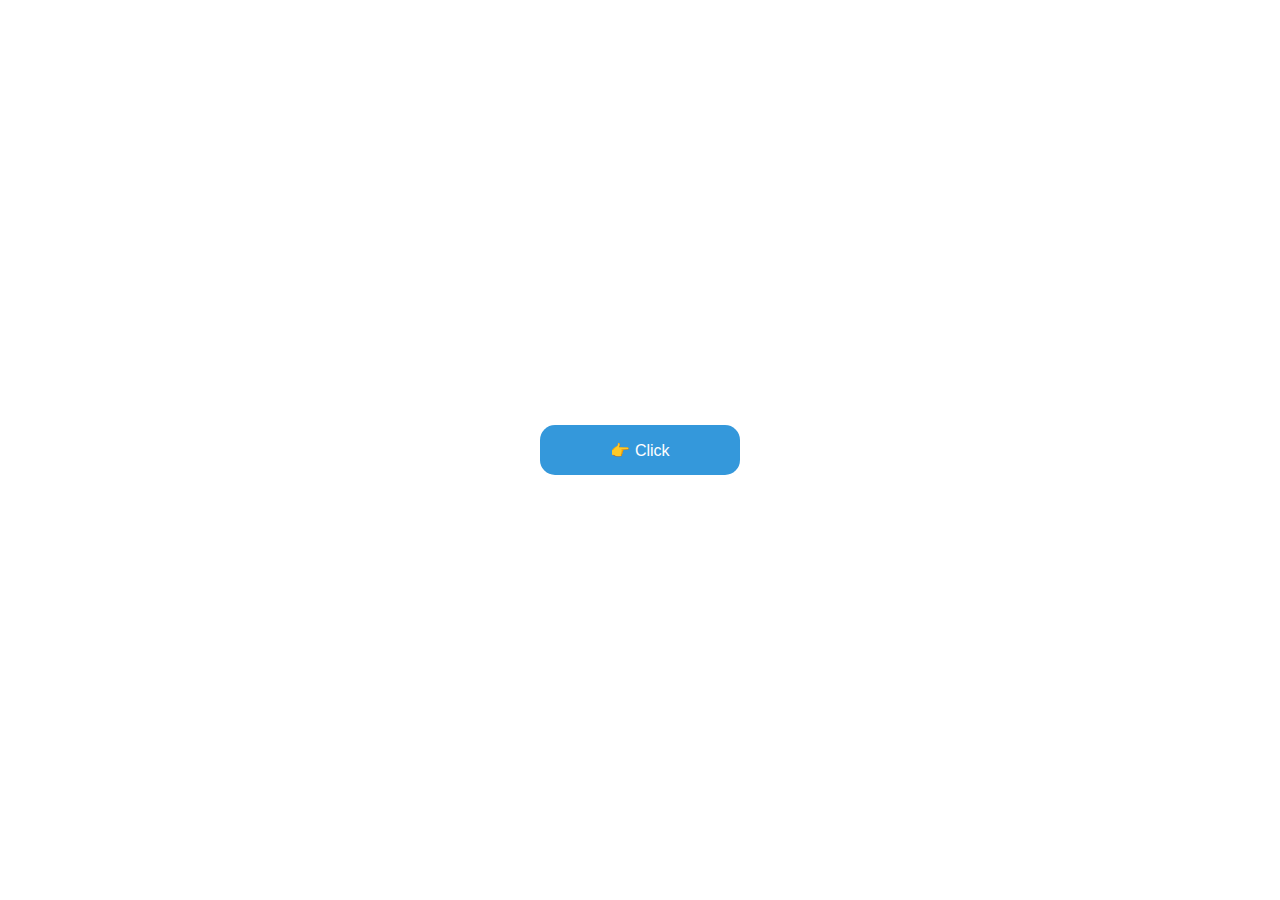
<file: 019-modal/index.html>
<!DOCTYPE html>
<html lang="en">
  <head>
    <meta charset="UTF-8" />
    <meta http-equiv="X-UA-Compatible" content="IE=edge" />
    <meta name="viewport" content="width=device-width, initial-scale=1.0" />
    <link rel="stylesheet" href="style.css" />
    <title>Document</title>
  </head>
  <body>
    <button class="open">👉 Click</button>

    <div class="container">
      <div class="modal">
        <h2>Lorem, ipsum dolor.</h2>
        <p>
          Lorem, ipsum dolor sit amet consectetur adipisicing elit. Reiciendis,
          excepturi?
        </p>
        <button class="close">Close</button>
      </div>
    </div>

    <script src="./index.js"></script>
  </body>
</html>
</file>
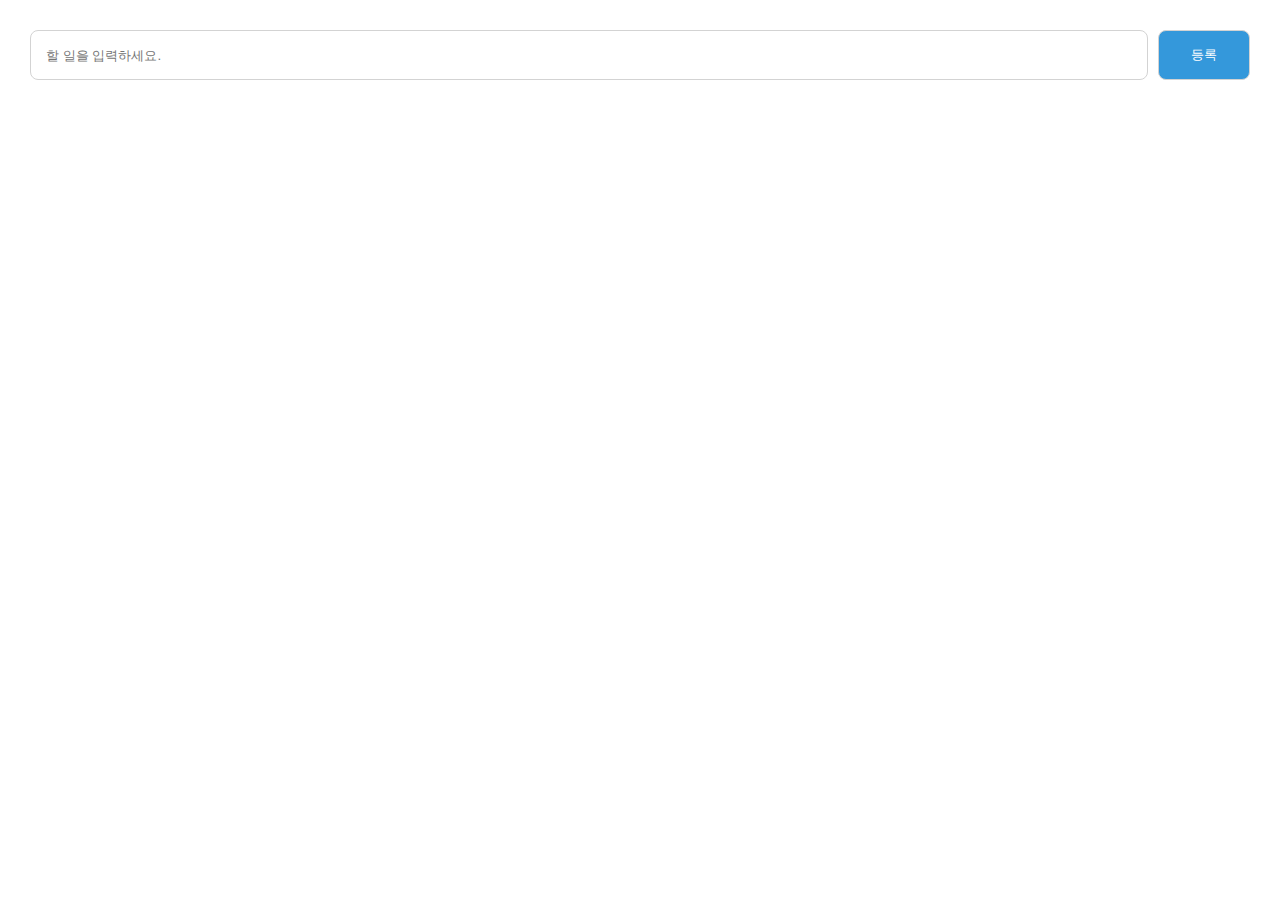
<file: 020-todos/index.html>
<!DOCTYPE html>
<html lang="en">
  <head>
    <meta charset="UTF-8" />
    <meta http-equiv="X-UA-Compatible" content="IE=edge" />
    <meta name="viewport" content="width=device-width, initial-scale=1.0" />
    <link rel="stylesheet" href="style.css" />
    <title>Document</title>
  </head>
  <body>
    <form>
      <input type="text" placeholder="할 일을 입력하세요." />
      <button>등록</button>
    </form>

    <ul></ul>

    <script src="./index.js"></script>
  </body>
</html>
</file>
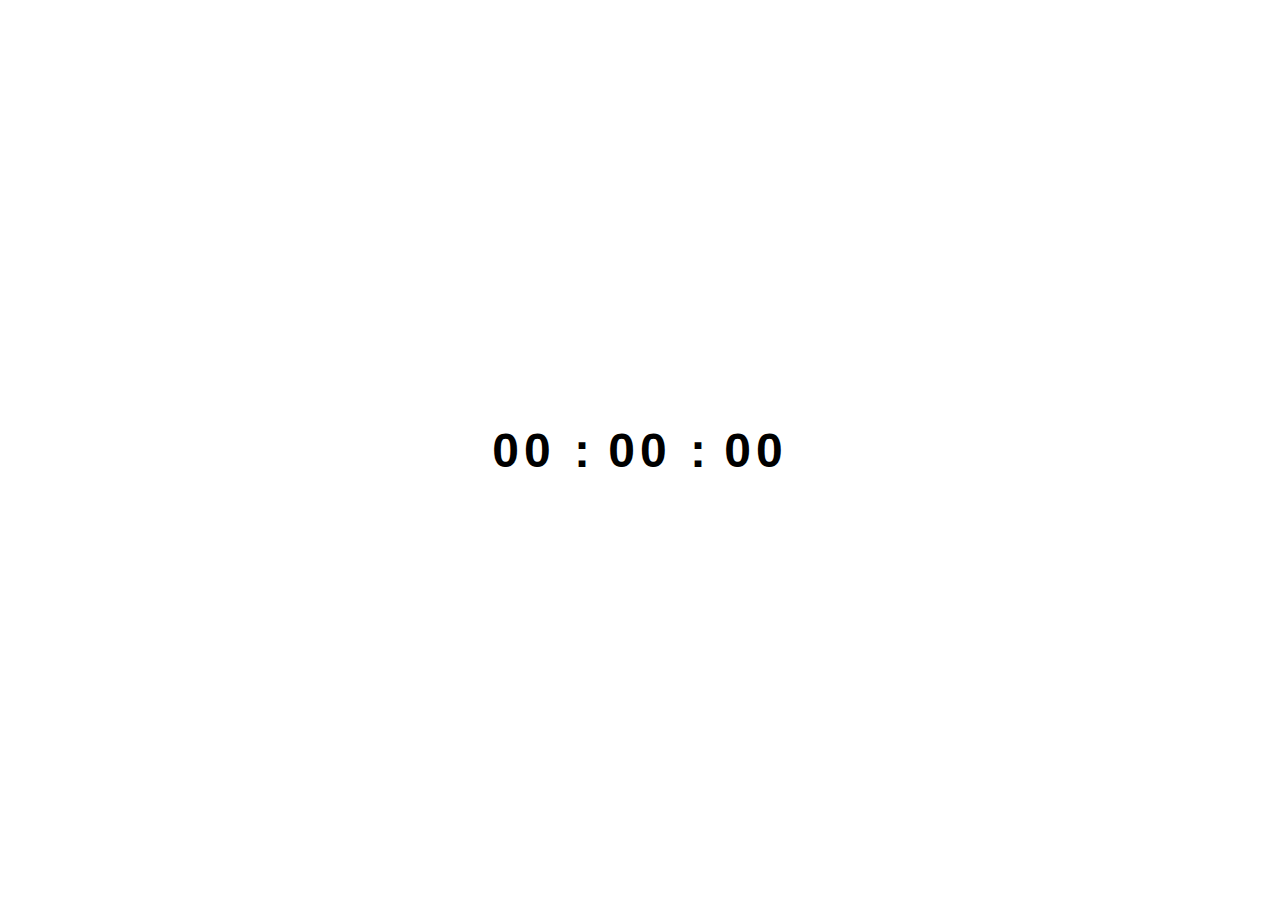
<file: 021-clock/index.html>
<!DOCTYPE html>
<html lang="en">
  <head>
    <meta charset="UTF-8" />
    <meta http-equiv="X-UA-Compatible" content="IE=edge" />
    <meta name="viewport" content="width=device-width, initial-scale=1.0" />
    <link rel="stylesheet" href="style.css" />
    <title>Document</title>
  </head>
  <body>
    <div class="time hour">00</div>
    <div class="divider">:</div>
    <div class="time min">00</div>
    <div class="divider">:</div>
    <div class="time sec">00</div>

    <script src="./index.js"></script>
  </body>
</html>
</file>
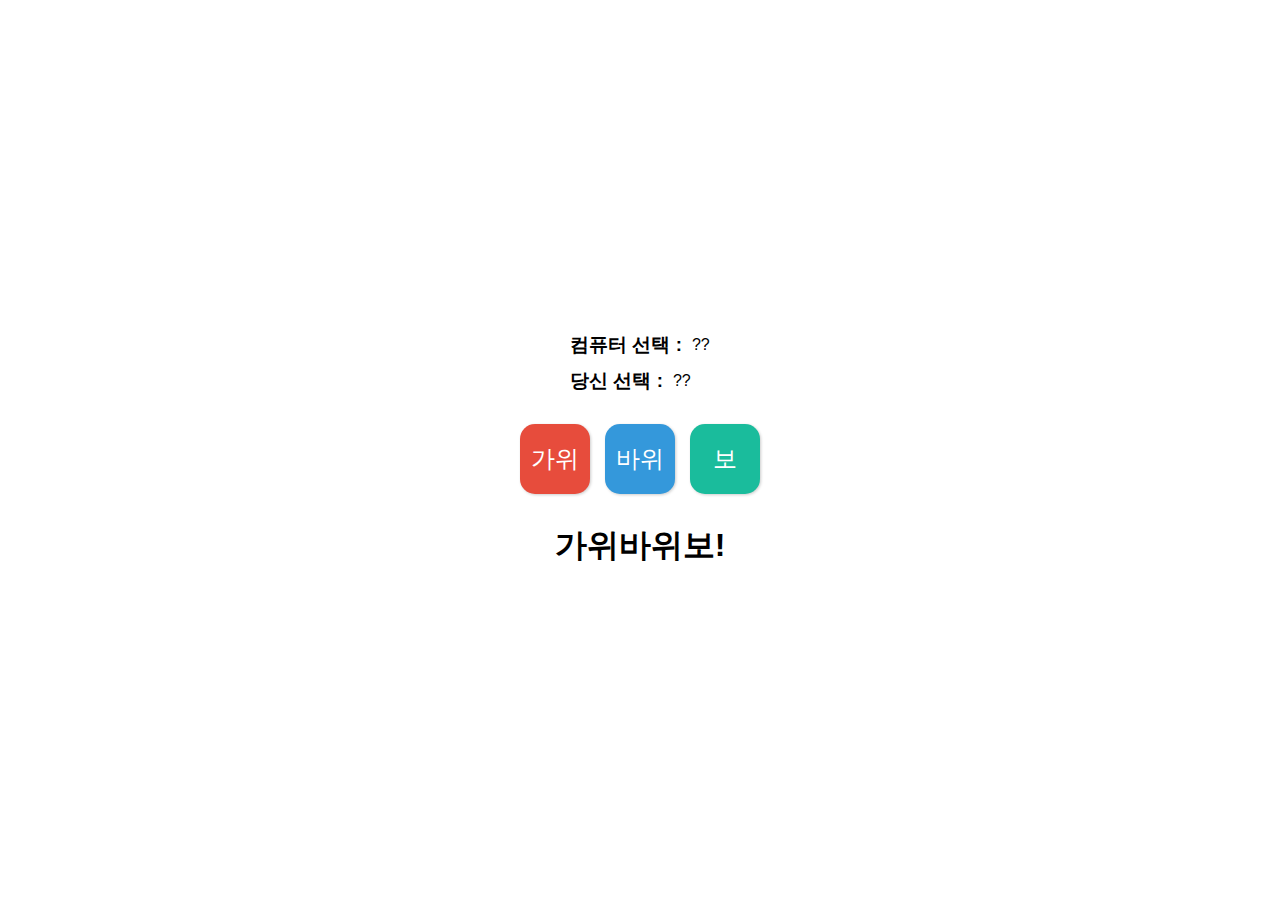
<file: 022-rock-paper-scissors/index.html>
<!DOCTYPE html>
<html lang="en">
  <head>
    <meta charset="UTF-8" />
    <meta http-equiv="X-UA-Compatible" content="IE=edge" />
    <meta name="viewport" content="width=device-width, initial-scale=1.0" />
    <link rel="stylesheet" href="style.css" />
    <title>Document</title>
  </head>
  <body>
    <div class="container">
      <div class="block">
        <h3>컴퓨터 선택 :</h3>
        <p class="computer-choice">??</p>
      </div>
      <div class="block">
        <h3>당신 선택 :</h3>
        <p class="you-choice">??</p>
      </div>
    </div>

    <div class="buttons">
      <button class="red">가위</button>
      <button class="blue">바위</button>
      <button class="green">보</button>
    </div>

    <div class="result">가위바위보!</div>

    <script src="./index.js"></script>
  </body>
</html>
</file>
<file: 019-modal/style.css>
* {
  margin: 0;
  padding: 0;
  box-sizing: border-box;
}

body {
  font-family: -apple-system, BlinkMacSystemFont, 'Segoe UI', Roboto, Oxygen,
    Ubuntu, Cantarell, 'Open Sans', 'Helvetica Neue', sans-serif;
  display: flex;
  height: 100vh;
  flex-direction: column;
  justify-content: center;
  align-items: center;
}

button {
  height: 50px;
  border-radius: 15px;
  border: none;
  width: 200px;
  color: white;
  background-color: #3498db;
  cursor: pointer;
  font-size: 1rem;
}

button:hover {
  background-color: #2980b9;
}

.container {
  position: absolute;
  top: 0;
  left: 0;
  width: 100vw;
  height: 100vh;
  display: none;
  flex-direction: column;
  justify-content: center;
  align-items: center;
}

.modal {
  display: flex;
  flex-direction: column;
  justify-content: center;
  align-items: center;
  max-width: 80%;
  row-gap: 15px;
  padding: 30px;
  border: 1px solid lightgray;
  border-radius: 7px;
  box-shadow: 3px 5px 15px rgba(0, 0, 0, 0.2);
}
</file>
<file: 020-todos/style.css>
* {
  margin: 0;
  padding: 0;
  box-sizing: border-box;
}

body {
  font-family: -apple-system, BlinkMacSystemFont, 'Segoe UI', Roboto, Oxygen,
    Ubuntu, Cantarell, 'Open Sans', 'Helvetica Neue', sans-serif;
  padding: 30px;
}

form {
  width: 100%;
  height: 50px;
  display: flex;
  column-gap: 10px;
}

input,
button {
  border: 1px solid lightgrey;
  border-radius: 8px;
}

input {
  width: 100%;
  padding: 0 15px;
  outline: none;
}

button {
  width: 100px;
  background-color: #3498db;
  color: white;
}

button:hover {
  background-color: #2980b9;
}

ul {
  list-style: none;
  margin: 20px 10px;
}

li {
  border-bottom: 1px dotted lightgray;
  padding-bottom: 7px;
  margin-bottom: 7px;
}
</file>
<file: 021-clock/style.css>
* {
  margin: 0;
  padding: 0;
  box-sizing: border-box;
}

body {
  font-family: -apple-system, BlinkMacSystemFont, 'Segoe UI', Roboto, Oxygen,
    Ubuntu, Cantarell, 'Open Sans', 'Helvetica Neue', sans-serif;
  display: flex;
  height: 100vh;
  justify-content: center;
  align-items: center;
  column-gap: 10px;
  font-size: 48px;
  font-weight: bold;
}

.time {
  width: 80px;
  text-align: center;
  letter-spacing: 5px;
}
</file>
<file: 022-rock-paper-scissors/style.css>
* {
  margin: 0;
  padding: 0;
  box-sizing: border-box;
}

body {
  font-family: -apple-system, BlinkMacSystemFont, 'Segoe UI', Roboto, Oxygen,
    Ubuntu, Cantarell, 'Open Sans', 'Helvetica Neue', sans-serif;
  display: flex;
  height: 100vh;
  flex-direction: column;
  justify-content: center;
  align-items: center;
  row-gap: 30px;
}

.container {
  display: flex;
  flex-direction: column;
  row-gap: 10px;
}

.block {
  display: flex;
  column-gap: 10px;
  align-items: center;
}

button {
  width: 70px;
  height: 70px;
  border-radius: 15px;
  border: none;
  color: white;
  font-size: 1.5em;
  box-shadow: 1px 1px 3px rgba(0, 0, 0, 0.2);
}

.buttons {
  display: flex;
  column-gap: 15px;
}

.red {
  background-color: #e74c3c;
}

.red:hover {
  background-color: #c0392b;
}

.blue {
  background-color: #3498db;
}

.blue:hover {
  background-color: #2980b9;
}

.green {
  background-color: #1abc9c;
}

.green:hover {
  background-color: #16a085;
}

.result {
  font-size: 2em;
  font-weight: bold;
}
</file>
